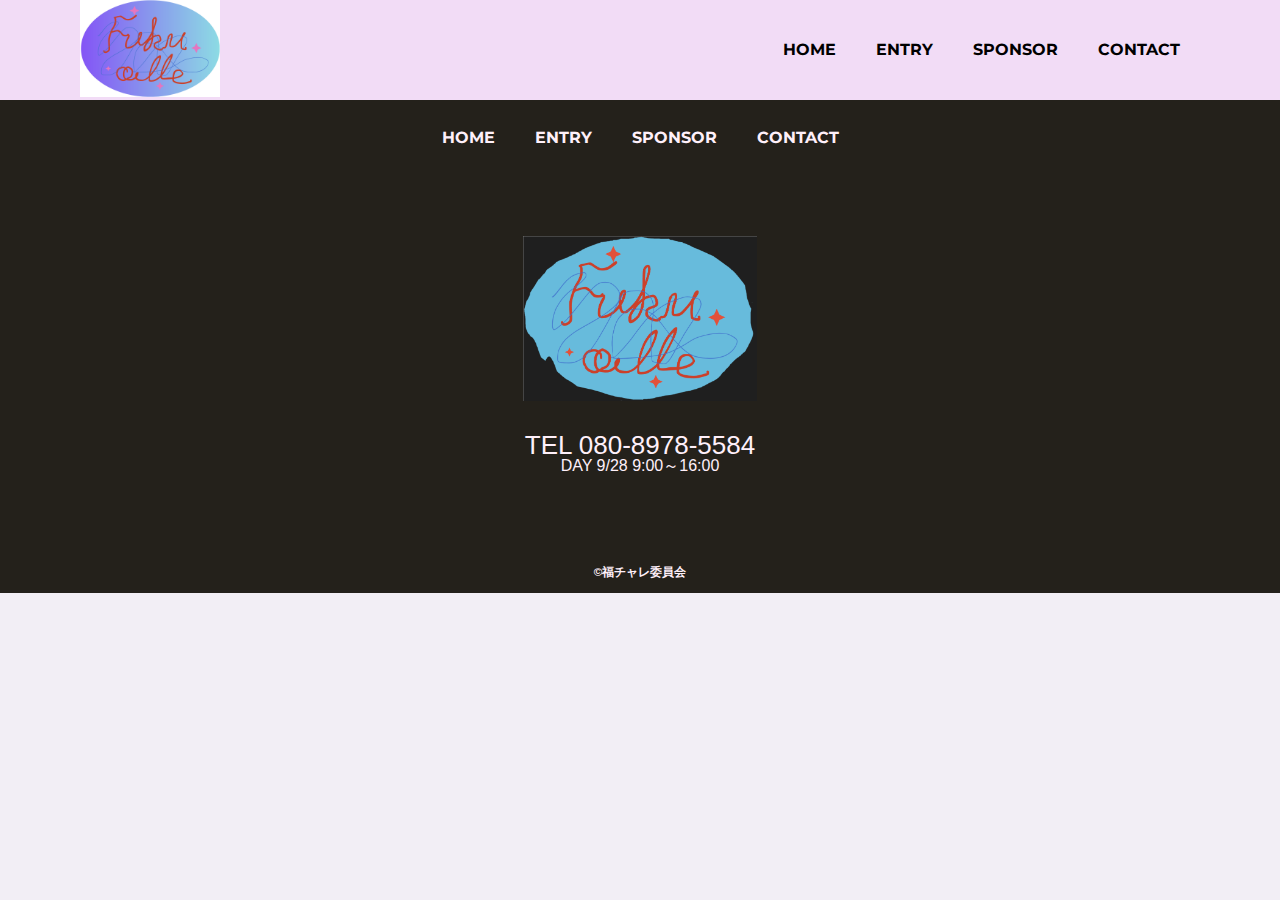
<file: common.html>
<!DOCTYPE html>
<html>

<head>
    <meta charset="UTF-8">
    <title>fukui-challenge</title>
    <meta name="description" content="福井でチャレンジしよう!">
    <meta name="viewport" content="width=device-width">
    <script src="./js/toggle-menu.js"></script>
    <link href="./css/common.css" rel="stylesheet">

    <link rel="preconnect" href="https://fonts.googleapis.com">
    <link rel="preconnect" href="https://fonts.gstatic.com" crossorigin>
    <link href="https://fonts.googleapis.com/css2?family=Montserrat:ital,wght@0,100..900;1,100..900&display=swap"
        rel="stylesheet">
</head>

<body>
    <header class="header">
        <div class="header-inner">
            <a class="header-logo" href="./index.html">
                <img src="./images/common/logo-header.png" alt="福チャレ">
            </a>
            <button class="toggle-menu-button"></button>
            <div class="header-site-menu">
                <nav class="site-menu">
                    <ul>
                        <li><a href="./common.html">HOME</a></li>
                        <li><a href="./entry.html">ENTRY</a></li>
                        <li><a href="./sponsor.html">SPONSOR</a></li>
                        <li><a href="./contact.html">CONTACT</a></li>
                    </ul>
                </nav>
            </div>
        </div>
    </header>
    <main class="main">



        
    </main>
    <footer class="footer">
        <nav class="site-menu">
            <ul>
                <li><a href="./common.html">HOME</a></li>
                <li><a href="./entry.html">ENTRY</a></li>
                <li><a href="./sponsor.html">SPONSOR</a></li>
                <li><a href="./contact.html">CONTACT</a></li>
            </ul>
        </nav>
        <a class="footer-logo" href="./index.html">
            <img src="./images/common/logo-footer.png" alt="福チャレ">
        </a>
        <p class="footer-tel">TEL 080-8978-5584</p>
        <p class="footer-time">DAY 9/28 9:00～16:00</p>
        <p class="copyright"><small>&copy;福チャレ委員会</small></p>
    </footer>
</body>

</html>
</file>
<file: css/common.css>
@charset "utf-8";

*,
::before,
::after {
  padding: 0;
  margin: 0;
  box-sizing: border-box;
}

ul,
ol {
  list-style: none;
}

a {
  color: inherit;
  text-decoration: none;
}

body {
  font-family: sans-serif;
  font-size: 16px;
  color: #000000;
  line-height: 1;
  background-color: #f2eef5;
}

img {
  max-width: 100%;
}

.header{
background-color: rgb(242, 220, 246)
}

.header-inner {
  max-width: 1200px;
  background-color: rgb(242, 220, 246);
  height: 100px;
  margin-left: auto;
  margin-right: auto;
  padding-left: 40px;
  padding-right: 40px;
  display: flex;
  justify-content: space-between;
  align-items: center;
}

.toggle-menu-button {
  display: none;
}

.header-logo {
  display: block;
  width: 140px;
}

.site-menu ul {
  display: flex;
}

.site-menu ul li{
  margin-left: 20px;
  margin-right: 20px;
}

.site-menu ul li a {
  font-family: 'Montserrat',sans-serif;
  font-weight: bold;
}

.footer {
  color: #fff0fa;
  background-color: #24211b;
  padding-top: 30px;
  padding-bottom: 15px;
  display: flex;
  flex-direction: column;
  align-items: center;
}

.footer-logo{
  display: block;
  width :235px;
  margin-top:90px;
}

.footer-tel{
  font-size:26px;
  width:bold;
  margin-top:28px;
}

.footer-size{
  font-size: 13px;
  margin-top: 16px;
}

.copyright{
  font-size: 14px;
  font-weight:bold;
  margin-top: 90px;
}

@media (max-width:800px){
  .site-menu ul{
    display: block;
    text-align: center;
  }

  .site-menu li{
    margin-top: 20px;
  }

  .header{
    position: fixed;
    top: 0;
    left:0;
    right:0;
    background-color: #ffffff;
    height: 50px;
    z-index:10;
    box-shadow: 0 3px 6px rgba(0, 0, 0,0);
  }

  .header-inner{
    padding-left:20px;
    padding-right:20px;
    height:50px;
    position:relative;
  }

  .header-logo{
    width:50px;
  }

  .header-site-menu{
    position:absolute;
    top:100%;
    left:0;
    right:0;
    color:#ffffff;
    background-color: #736E62;
    padding-top:30px;
    padding-bottom:50px;
    display:none;
  }

  .header-site-menu.is-show{
    display: block;
  }

  .toggle-menu-button{
    display: block;
    width:44px;
    height: 34px;
    background-image: url(../images/common/icon-menu.png);
    background-size: 50%;
    background-position: center;
    background-repeat: no-repeat;
    background-color: transparent;
    border:none;
    border-radius: 0;
    outline:none;
  }

  .main{
    padding-top:50px;
  }

  .footer-logo{
    margin-top:60px;
  }

  .footer-tel{
    font-size:20px;
  }

  .copyright{
    margin-top:50px;
  }
}
</file>
